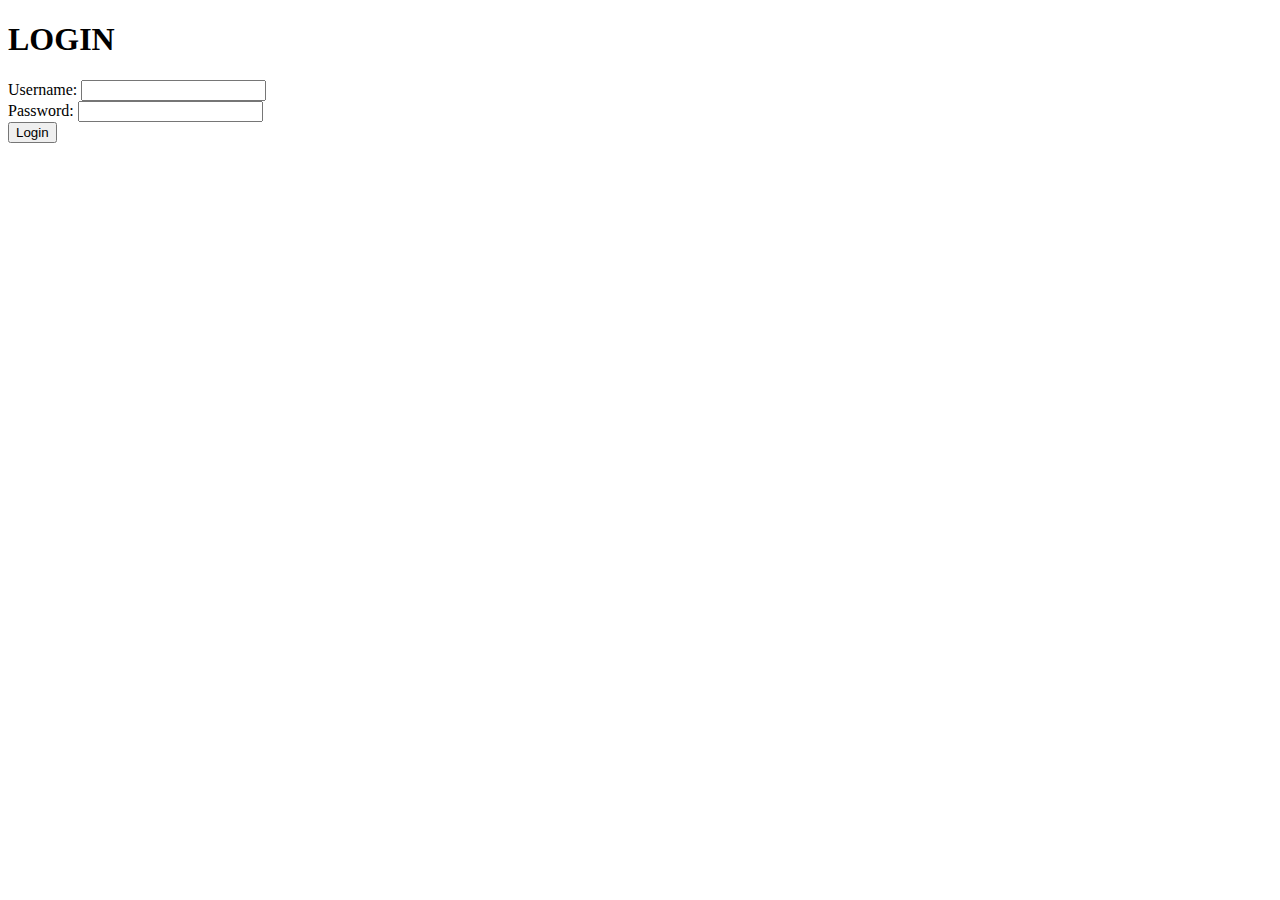
<file: index.html>
<!DOCTYPE html>
<html lang="en">
<head>
    <meta charset="UTF-8">
	<title>LOGIN</title>
</head>

<body>
<h1>LOGIN</h1>
<form>
    <label>Username:</label>
	<input type="text"  id="username">
	<br>
	<label>Password:</label>
	<input type="password" id="password">
	<br>
	<button onclick="tampilkanHasil()">Login</button>
</form>
<script language="JavaScript">
function tampilkanHasil() {
    var username = document.getElementById("username").value;
	var password = document.getElementById("password").value;
	if (username=="Ikomang" && password=="271107") {
  alert("Selamat anda berhasil login");
}
    else {
  alert("Username dan password anda salah!");
}
}
</script>
</body>
</html>
</file>
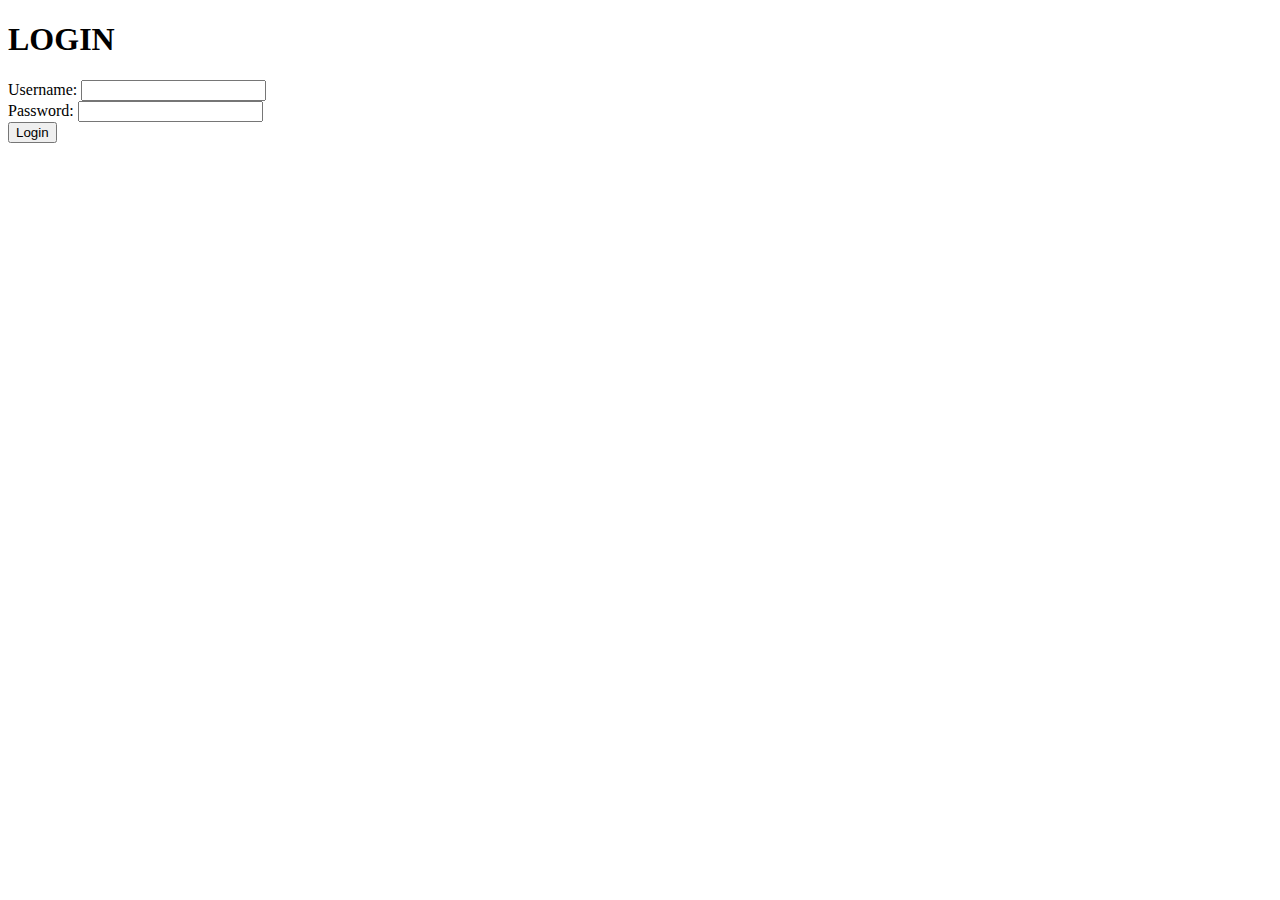
<file: LOGIN.html>
<!DOCTYPE html>
<html lang="en">
<head>
    <meta charset="UTF-8">
	<title>LOGIN</title>
</head>

<body>
<h1>LOGIN</h1>
<form>
    <label>Username:</label>
	<input type="text"  id="username">
	<br>
	<label>Password:</label>
	<input type="password" id="password">
	<br>
	<button onclick="tampilkanHasil()">Login</button>
</form>
<script language="JavaScript">
function tampilkanHasil() {
    var username = document.getElementById("username").value;
	var password = document.getElementById("password").value;
	if (username=="Ikomang" && password=="271107") {
  alert("Selamat anda berhasil login");
}
    else {
  alert("Username dan password anda salah!");
}
}
</script>
</body>
</html>
</file>
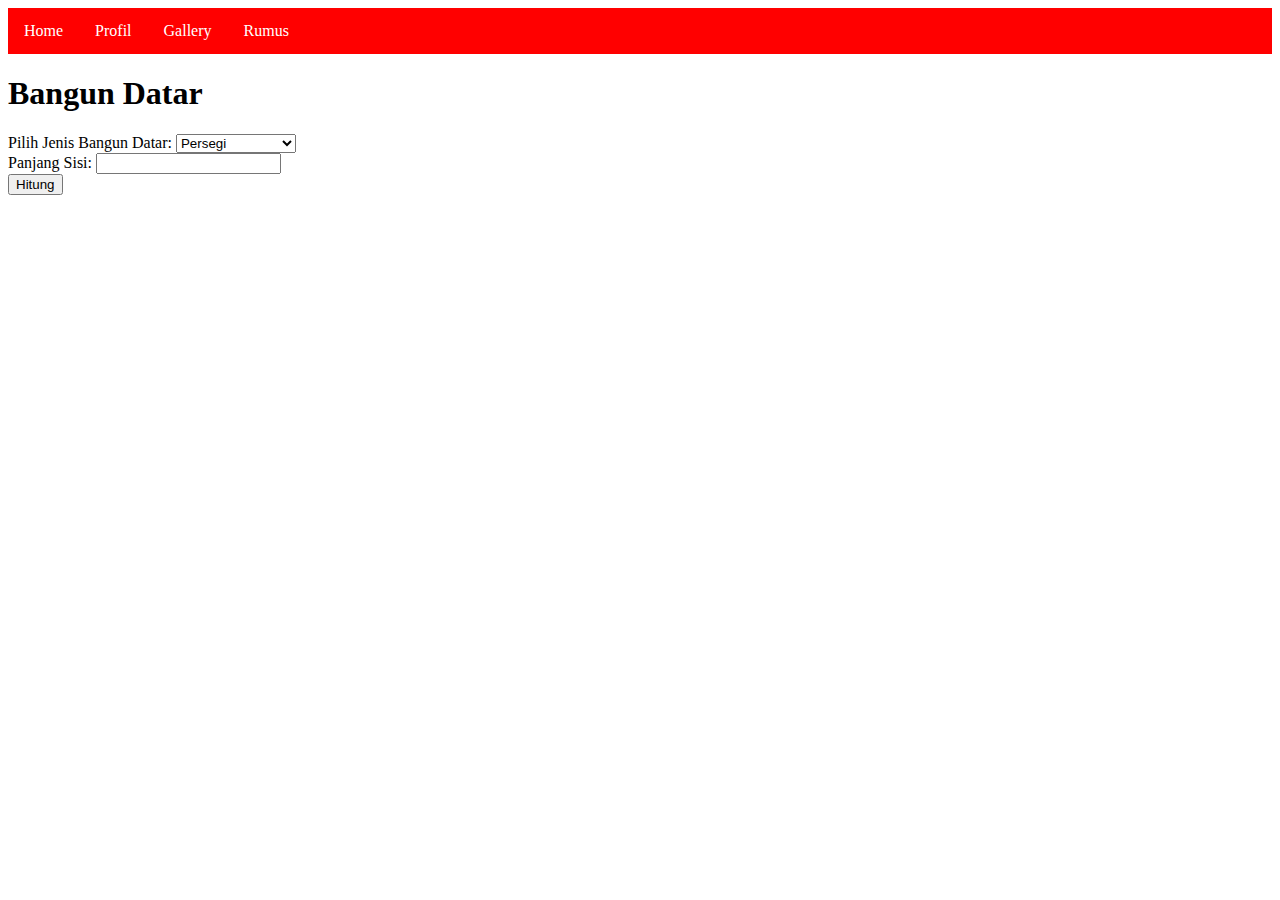
<file: rumus komang.html>
<!DOCTYPE html>
<html lang="en">
<head>
<meta charset="UTF-8">
<meta name="viewport" content="width=device-width, initial-scale=1.0">
<title>Hitung Rumus Bangun Datar</title>
<link rel="stylesheet" href="css.css">
</head>
<body>

<ul>
    <li><a href="home.html">Home</a></li>
    <li><a href="Profil.html">Profil</a></li>
    <li><a href="gallery.html">Gallery</a></li>
	<li><a href="rumus komang.html">Rumus</a></li>
</ul>
<h1>Bangun Datar</h1>

<label for="shape">Pilih Jenis Bangun Datar:</label>
<select id="shape">
  <option value="square">Persegi</option>
  <option value="rectangle">Persegi Panjang</option>
  <option value="radius">Lingkaran</option>
  <option value="triangle">Segitiga</option>
  <option value="rhombus">Layang-layang</option>
</select>

<div id="inputFields"></div>

<button onclick="calculate()">Hitung</button>

<div id="result"></div>

<script>
function showInputFields(shape) {
  const inputFieldsDiv = document.getElementById('inputFields');
  inputFieldsDiv.innerHTML = '';

  if (shape === 'square') {
    inputFieldsDiv.innerHTML = `
      <label for="side">Panjang Sisi:</label>
      <input type="number" id="side" min="0" step="any" required>
    `;
  } else if (shape === 'rectangle') {
    inputFieldsDiv.innerHTML = `
      <label for="length">Panjang:</label>
      <input type="number" id="length" min="0" step="any" required>
      <label for="width">Lebar:</label>
      <input type="number" id="width" min="0" step="any" required>
    `;
  } else if (shape === 'radius') {
    inputFieldsDiv.innerHTML = `
      <label for="radius">Jari-Jari:</label>
      <input type="number" id="radius" min="0" step="any" required>
    `;
  } else if (shape === 'triangle') {
    inputFieldsDiv.innerHTML = `
      <label for="base">Alas:</label>
      <input type="number" id="base" min="0" step="any" required>
      <label for="height">Tinggi:</label>
      <input type="number" id="height" min="0" step="any" required>
    `;
  } else if (shape === 'rhombus') {
    inputFieldsDiv.innerHTML = `
      <label for="diagonal1">Diagonal 1:</label>
      <input type="number" id="diagonal1" min="0" step="any" required>
      <label for="diagonal2">Diagonal 2:</label>
      <input type="number" id="diagonal2" min="0" step="any" required>
    `;
  }
}

function calculate() {
  const shape = document.getElementById('shape').value;
  let result;

  if (shape === 'square') {
    const side = parseFloat(document.getElementById('side').value);
    result = `Luas: ${side * side}, Keliling: ${4 * side}`;
  } else if (shape === 'rectangle') {
    const length = parseFloat(document.getElementById('length').value);
    const width = parseFloat(document.getElementById('width').value);
    result = `Luas: ${length * width}, Keliling: ${2 * (length + width)}`;
  } else if (shape === 'radius') {
    const radius = parseFloat(document.getElementById('radius').value);
    result = `Luas: ${Math.PI * radius * radius}, Keliling: ${2 * Math.PI * radius}`;
  } else if (shape === 'triangle') {
    const base = parseFloat(document.getElementById('base').value);
    const height = parseFloat(document.getElementById('height').value);
    result = `Luas: ${(base * height) / 2}, Keliling: ${base * 3}`;
  } else if (shape === 'rhombus') {
    const diagonal1 = parseFloat(document.getElementById('diagonal1').value);
    const diagonal2 = parseFloat(document.getElementById('diagonal2').value);
    result = `Luas: ${(diagonal1 * diagonal2) / 2}, Keliling: ${2 * (Math.sqrt(Math.pow(diagonal1/2, 2) + Math.pow(diagonal2/2, 2)))}`;
  }

  document.getElementById('result').textContent = result;
}

document.getElementById('shape').addEventListener('change', function() {
  const selectedShape = this.value;
  showInputFields(selectedShape);
});

showInputFields('square'); // Default to showing input fields for square
</script>
</body>
</html>
</file>
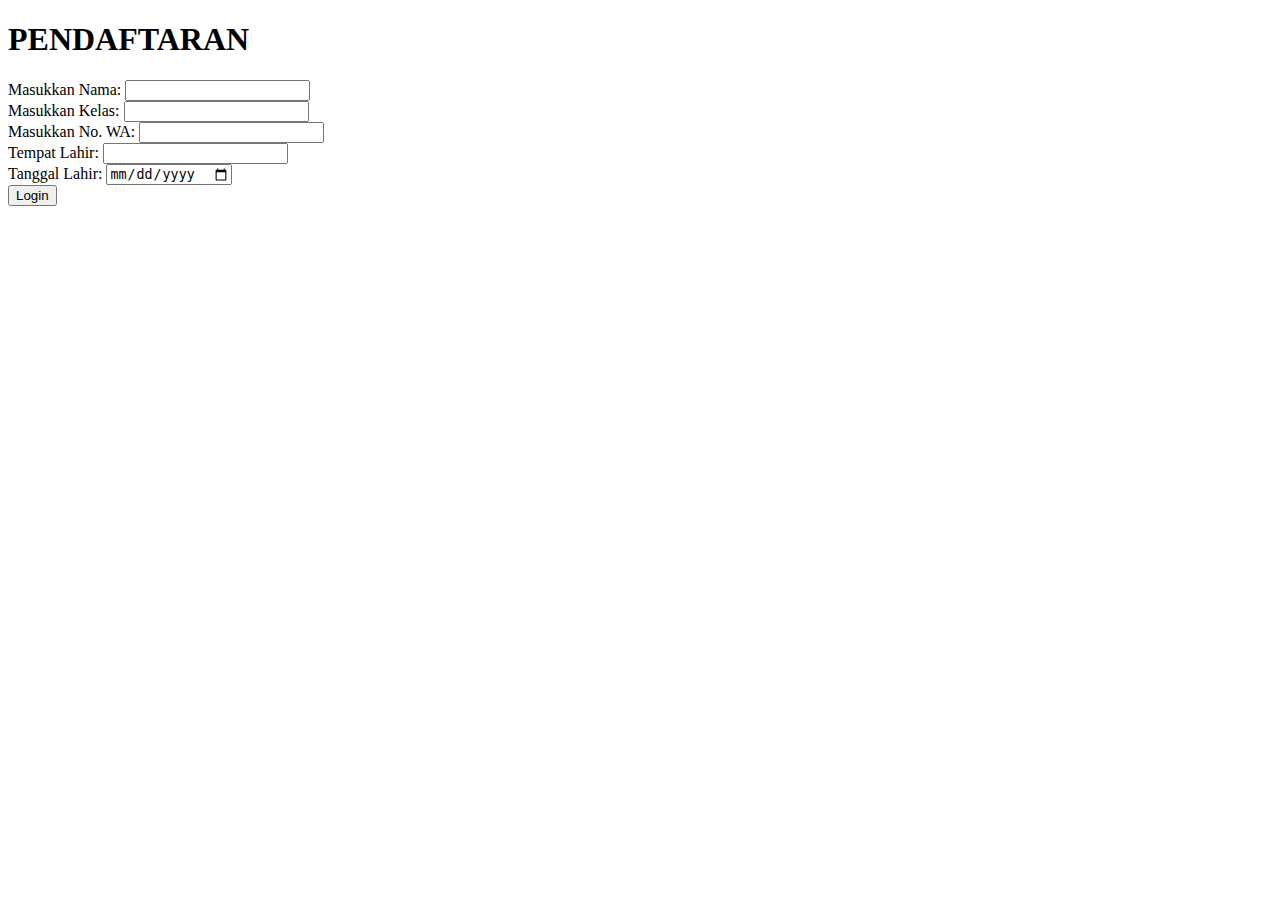
<file: WINGKOMANG.html>
<!DOCTYPE html>
<html lang="en">
<head>
    <meta charset="UTF-8">
	<title>Pendaftaran</title>
</head>

<body>
<h1>PENDAFTARAN</h1>
<form>
    <label>Masukkan Nama:</label>
	<input type="text"  id="nama">
	<br>
	<label>Masukkan Kelas:</label>
	<input type="text" id="kelas">
	<br>
	<label>Masukkan No. WA:</label>
	<input type="number" id="wa">
	<br>
	<label>Tempat Lahir:</label>
	<input type="text" id="tempat">
	<br>
	<label>Tanggal Lahir:</label>
	<input type="date" id="ttl">
	<br>
	<button onclick="tampilkanHasil()">Login</button>
</form>
<script>
function tampilkanHasil() {
    var nama = document.getElementById("nama").value;
	var kelas = document.getElementById("kelas").value;
	var wa = document.getElementById("wa").value;
	var tempat = document.getElementById("tempat").value;
	var ttl = document.getElementById("ttl").value;
	var date = new Date(ttl);
	var options = { day: 'numeric', month: 'long', year: 'numeric' };
	var tanggalString = date.toLocaleDateString('id-ID', options);
	document.write("<h1>BIODATA</h1>");
	document.write("<p>Nama : "+nama+"</p>");
	document.write("<p>Kelas : "+kelas+"</p>");
	document.write("<p>No. WA: "+wa+"</p>");	
	document.write("<p>Tempat, Tanggal Lahir : "+tempat+", "+tanggalString+"</p>");
}
</script>
</body>
</html>
</file>
<file: css.css>
ul {
            list-style-type: none;
            margin: 0;
            padding: 0;
            overflow: hidden;
            background-color: red;
        }
        li {
            float: left;
        }
        li a {
            display: block;
            color: white;
            text-align: center;
            padding: 14px 16px;
            text-decoration: none;
        }
        li a:hover {
            background-color: purple;
        }
</file>
